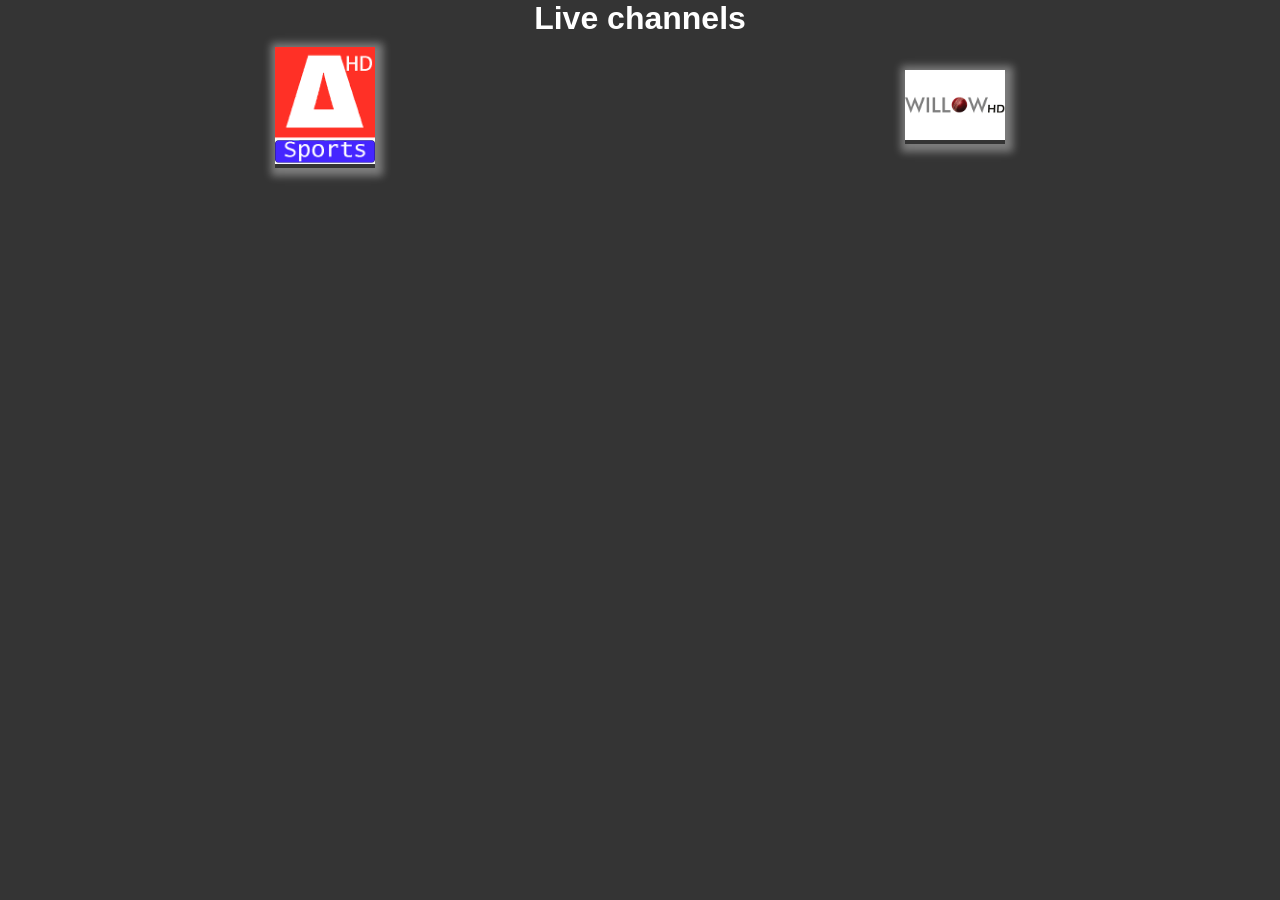
<file: index.html>
<!DOCTYPE html>
<html lang="en">

<head>
    <meta charset="UTF-8">
    <meta http-equiv="X-UA-Compatible" content="IE=edge">
    <meta name="viewport" content="width=device-width, initial-scale=1.0">
    <title>Document</title>
    <script async src="https://pagead2.googlesyndication.com/pagead/js/adsbygoogle.js?client=ca-pub-8333137464891800"
     crossorigin="anonymous"></script>
    <style>
        *{
            margin: 0px;
            padding: 0px;

            font-family: Verdana, Geneva, Tahoma, sans-serif;
            color: white;
            background-color: #343434;
        }
        .container {
            display: grid;
            grid-template-columns: 1fr 1fr ;
            justify-items: center;
            align-items: center;
            height: 100%;
            margin: 10px;

        }
        .items{
            box-shadow: 2px 2px 8px 6px rgba(255, 255, 255, 0.36);
        }
        header{
            text-align: center;
        }

        
    </style>
</head>

<body>
    <header>
        <h1>Live channels</h1>
    </header>
    <article>
        <div class="container">
            <div class="items">
                <a href="Asports.html"><img width="100" src="Asports.png" alt="asportsHD"></a>
            </div>
            <div class="items">
                <a href="willow.html"><img width="100" src="willow.png" alt="Willow"></a>
            </div>
    
        </div>
    </article>
    


</body>

</html>
</file>
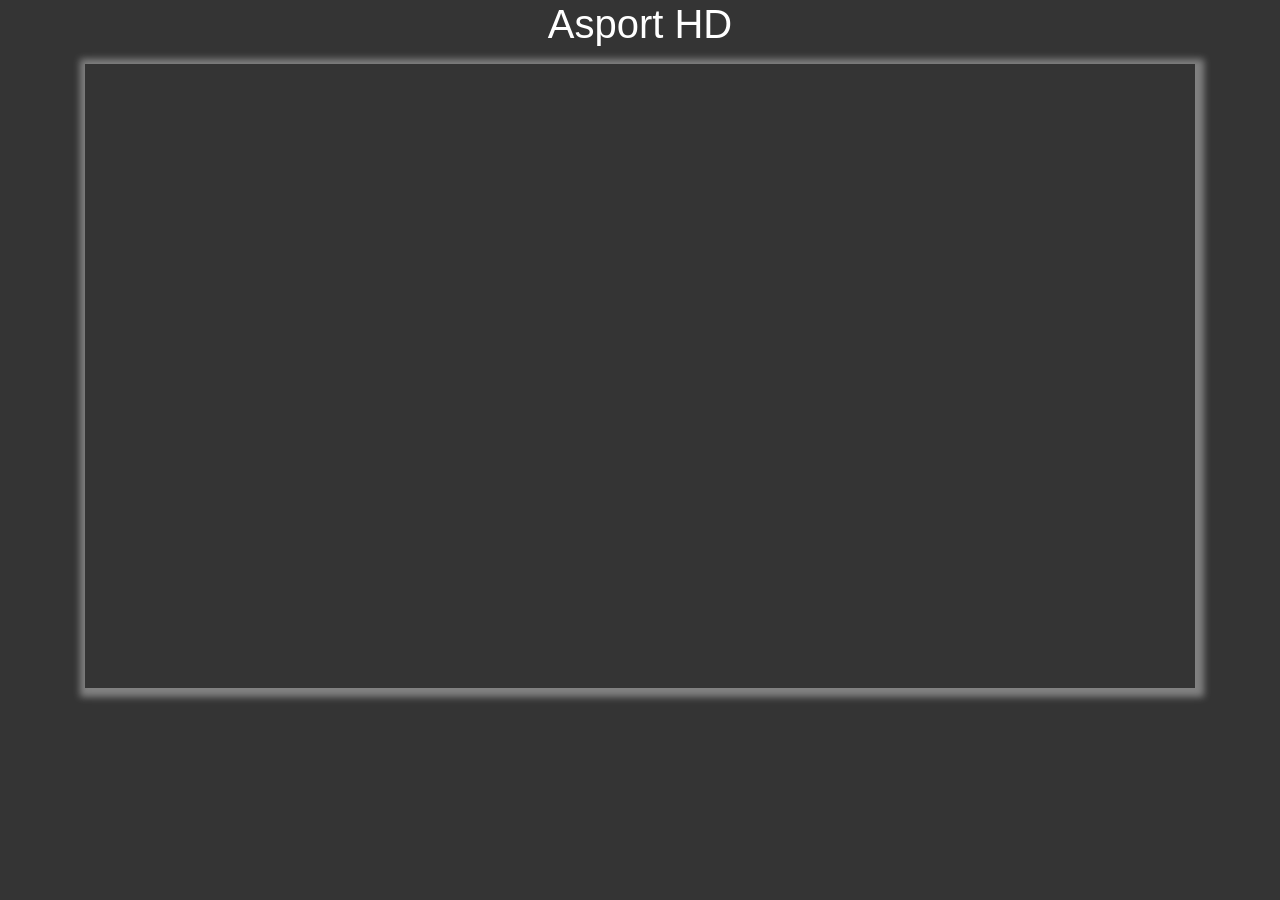
<file: Asports.html>
<!DOCTYPE html>
<html lang="es">

<head>
    <meta charset="UTF-8">
    <meta http-equiv="X-UA-Compatible" content="IE=edge">
    <meta name="viewport" content="width=device-width, initial-scale=1.0">
    <title>A Sport</title>
    <script async src="https://pagead2.googlesyndication.com/pagead/js/adsbygoogle.js?client=ca-pub-8333137464891800"
     crossorigin="anonymous"></script>
    <link rel="stylesheet" href="https://cdn.jsdelivr.net/npm/bootstrap@4.6.2/dist/css/bootstrap.min.css"
        integrity="sha384-xOolHFLEh07PJGoPkLv1IbcEPTNtaed2xpHsD9ESMhqIYd0nLMwNLD69Npy4HI+N" crossorigin="anonymous">
    <style>
        body {
            background-color: #343434;
        }

        h1 {
            color: white;
        }

        .caja {
            box-shadow: 2px 2px 7px 7px rgba(255, 255, 255, 0.38);
        }
    </style>
</head>

<body>
    <header>
        <h1 class="texto text-lg text-center mb-3">Asport HD</h1>
    </header>
    <article>
        <div class="container">
        

            <div class="embed-responsive embed-responsive-16by9 caja">
                <iframe class="embed-responsive-item" src="https://stream.crichd.vip/update/asportshd.php" allowfullscreen />
            </div>
        </div>
    </article>

    <script src="https://cdn.jsdelivr.net/npm/jquery@3.5.1/dist/jquery.slim.min.js"
        integrity="sha384-DfXdz2htPH0lsSSs5nCTpuj/zy4C+OGpamoFVy38MVBnE+IbbVYUew+OrCXaRkfj" crossorigin="anonymous">
    </script>
    <script src="https://cdn.jsdelivr.net/npm/popper.js@1.16.1/dist/umd/popper.min.js"
        integrity="sha384-9/reFTGAW83EW2RDu2S0VKaIzap3H66lZH81PoYlFhbGU+6BZp6G7niu735Sk7lN" crossorigin="anonymous">
    </script>
    <script src="https://cdn.jsdelivr.net/npm/bootstrap@4.6.2/dist/js/bootstrap.min.js"
        integrity="sha384-+sLIOodYLS7CIrQpBjl+C7nPvqq+FbNUBDunl/OZv93DB7Ln/533i8e/mZXLi/P+" crossorigin="anonymous">
    </script>
</body>

</html>
</file>
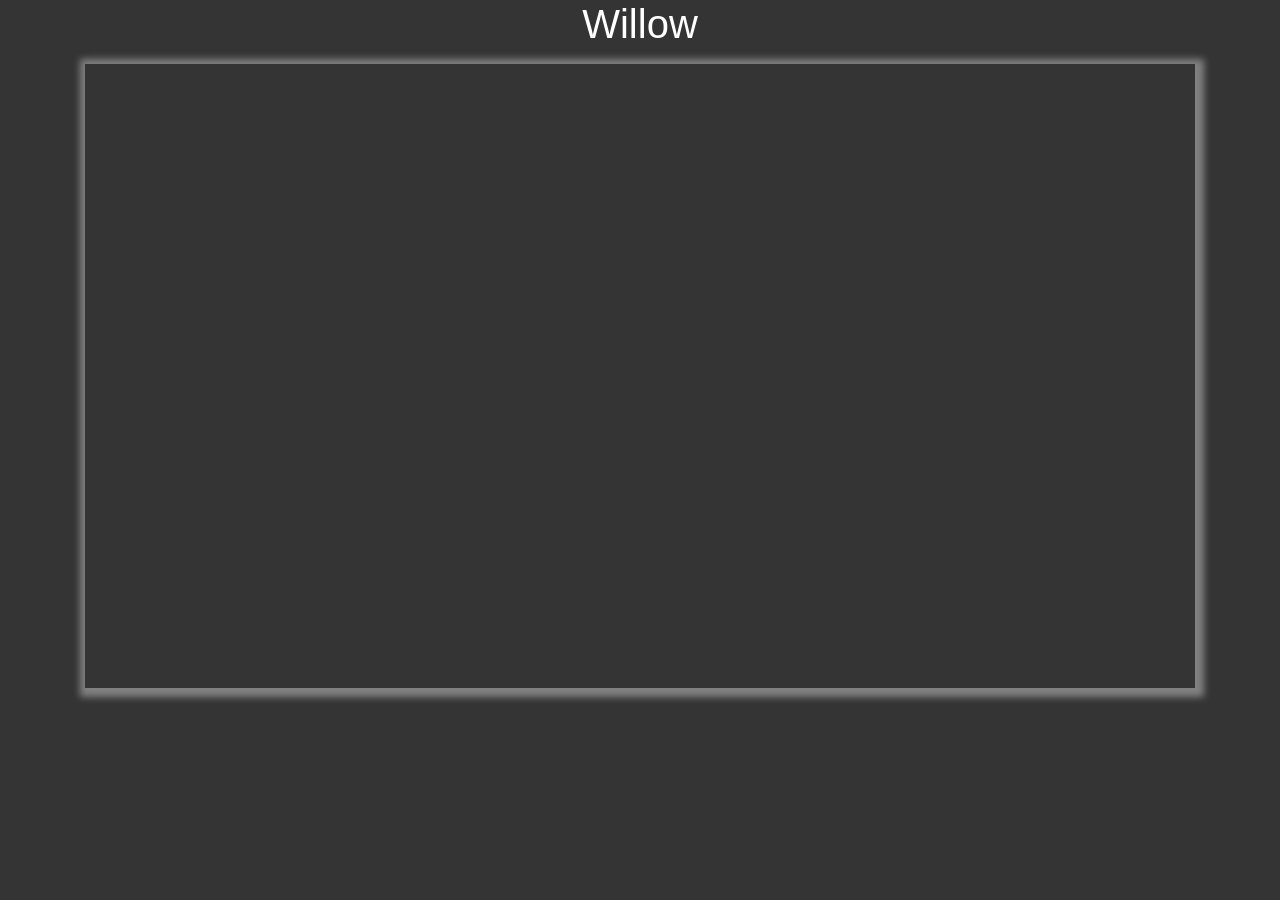
<file: willow.html>
<!DOCTYPE html>
<html lang="es">

<head>
    <meta charset="UTF-8">
    <meta http-equiv="X-UA-Compatible" content="IE=edge">
    <meta name="viewport" content="width=device-width, initial-scale=1.0">
    <title>A Sport</title>
   <script async src="https://pagead2.googlesyndication.com/pagead/js/adsbygoogle.js?client=ca-pub-8333137464891800"
     crossorigin="anonymous"></script>
    <link rel="stylesheet" href="https://cdn.jsdelivr.net/npm/bootstrap@4.6.2/dist/css/bootstrap.min.css"
        integrity="sha384-xOolHFLEh07PJGoPkLv1IbcEPTNtaed2xpHsD9ESMhqIYd0nLMwNLD69Npy4HI+N" crossorigin="anonymous">
    <style>
        body {
            background-color: #343434;
        }

        h1 {
            color: white;
        }

        .caja {
            box-shadow: 2px 2px 7px 7px rgba(255, 255, 255, 0.38);
        }
    </style>
</head>

<body>
    <header>
        <h1 class="texto text-lg text-center mb-3">Willow</h1>
    </header>
    <article>
        <div class="container">
        

            <div class="embed-responsive embed-responsive-16by9 caja">
                <iframe class="embed-responsive-item" src="https://t20.webcric.com/frame3.htm" allowfullscreen />
            </div>
        </div>
    </article>

    <script src="https://cdn.jsdelivr.net/npm/jquery@3.5.1/dist/jquery.slim.min.js"
        integrity="sha384-DfXdz2htPH0lsSSs5nCTpuj/zy4C+OGpamoFVy38MVBnE+IbbVYUew+OrCXaRkfj" crossorigin="anonymous">
    </script>
    <script src="https://cdn.jsdelivr.net/npm/popper.js@1.16.1/dist/umd/popper.min.js"
        integrity="sha384-9/reFTGAW83EW2RDu2S0VKaIzap3H66lZH81PoYlFhbGU+6BZp6G7niu735Sk7lN" crossorigin="anonymous">
    </script>
    <script src="https://cdn.jsdelivr.net/npm/bootstrap@4.6.2/dist/js/bootstrap.min.js"
        integrity="sha384-+sLIOodYLS7CIrQpBjl+C7nPvqq+FbNUBDunl/OZv93DB7Ln/533i8e/mZXLi/P+" crossorigin="anonymous">
    </script>
</body>

</html>
</file>
